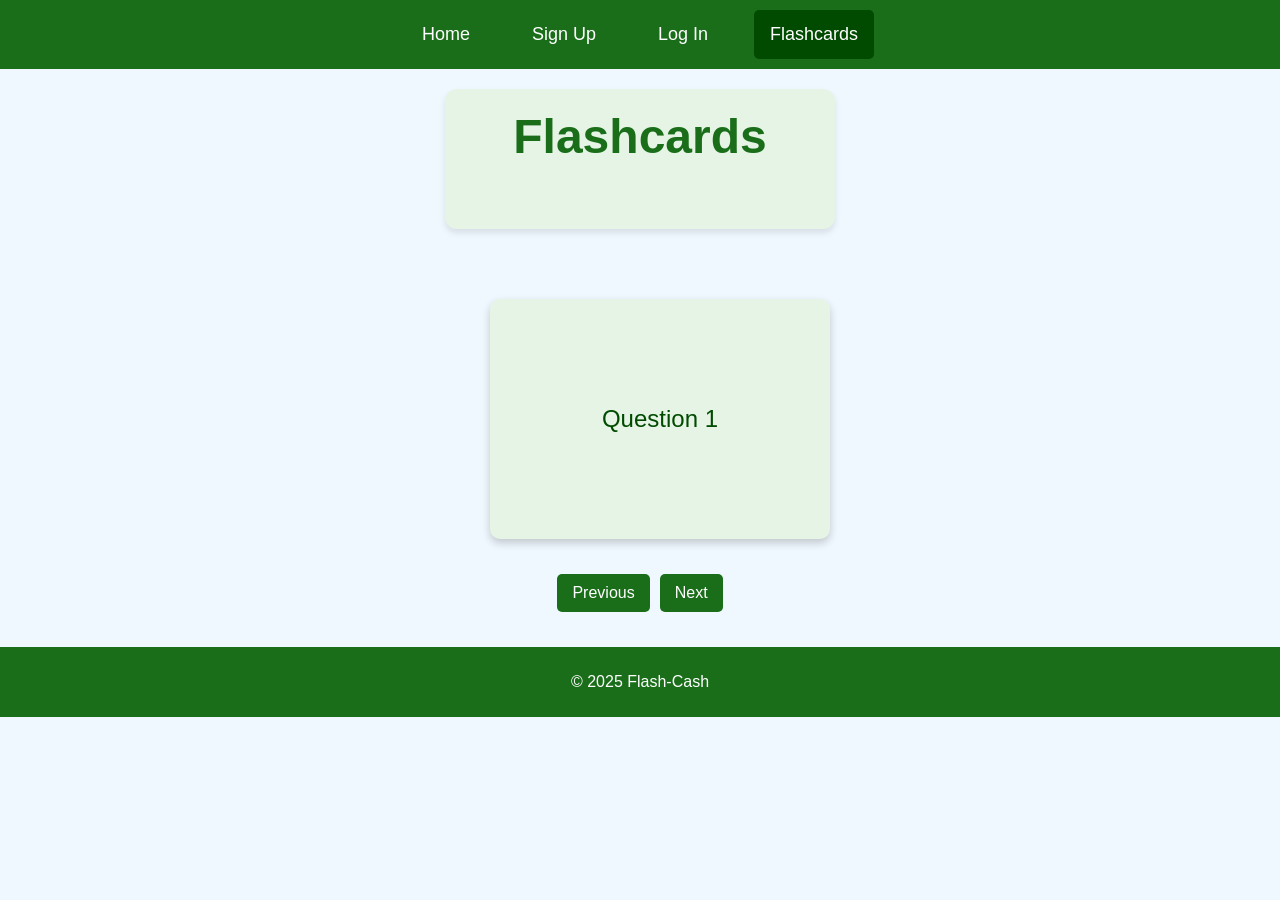
<file: app/templates/prototypes/flashcard.html>
<!DOCTYPE html>
<html lang="en">

<head>
    <meta charset="UTF-8">
    <meta name="viewport" content="width=device-width, initial-scale=1.0">
    <title>Flashcards</title>
    <link rel="stylesheet" href="design.css">
</head>

<body>
    <header>
        <div class="topnav">
            <a href="index.html">Home</a>
            <a href="signup.html">Sign Up</a>
            <a href="login.html">Log In</a>
            <a href="flashcard.html" class="active">Flashcards</a>
        </div>
    </header>

    <main>
        <h1 class="welcome-page-title">Flashcards</h1>
        <div class="flashcard-container">
            <div class="flashcard" onclick="flipCard()">
                <div class="flashcard-inner">
                    <div class="flashcard-front" id="flashcard-front">Question 1</div>
                    <div class="flashcard-back" id="flashcard-back">Answer 1</div>
                </div>
            </div>
        </div>

        <div class="nav-buttons">
            <button onclick="prevCard()">Previous</button>
            <button onclick="nextCard()">Next</button>
        </div>
    </main>

    <footer>
        <p>© 2025 Flash-Cash </p>
    </footer>

    <script src="script.js"></script>
</body>

</html>
</file>
<file: app/templates/prototypes/design.css>
/* Global Styles */
body {
    font-family: Arial, sans-serif;
    margin: 0;
    padding: 0;
    background-color: #F0F8FF;
}

/* Navigation Bar */
.topnav {
    background-color: #1A6E1A; /* Darker Forest Green */
    overflow: hidden;
    display: flex;
    justify-content: center;
    padding: 10px 0;
}

.topnav a {
    color: #FFFFFF; /* White */
    text-align: center;
    padding: 14px 16px;
    text-decoration: none;
    font-size: 18px;
    margin: 0 15px;
}

.topnav a:hover {
    background-color: #006666; /* Slightly darker Teal */
    border-radius: 5px;
    padding: 14px 16px;
}

.active {
    background-color: #004B00; /* Darker Dark Green */
    border-radius: 5px;
}

/* Welcome Section (Index Page) */
.welcome-page-title {
    text-align: center;
    font-size: 3em;
    width: 350px;
    height: 100px;
    margin: 20px auto;
    color: #1A6E1A;
    background-color: #E6F4E6;
    border-radius: 12px;
    box-shadow: 0 4px 6px rgba(0, 0, 0, 0.1);
    padding: 20px;
}

.welcome-page-description {
    text-align: center;
    font-size: 1.5em;
    margin: 20px auto;
    color: #004B00;
    background-color: #E6F4E6;
    padding: 15px;
    max-width: 60%;
    border-radius: 8px;
}

/* Buttons (Index Page) */
.welcome-btn {
    text-align: center;
    background-color: #1A6E1A;
    color: #FFFFFF;
    padding: 14px 20px;
    margin: 16px auto;
    border: none;
    cursor: pointer;
    width: 200px;
    font-size: 1.5em;
    display: block;
    text-align: center;
    text-decoration: none;
    border-radius: 5px;
}

.welcome-btn:hover {
    background-color: #006666;
}

/* Flashcard Styles */
.flashcard-container {
    display: flex;
    justify-content: center;
    align-items: center;
    height: 300px;
    margin-top: 20px;
}

.flashcard {
    width: 300px;
    height: 200px;
    perspective: 1000px;
    cursor: pointer;
}

.flashcard-inner {
    width: 100%;
    height: 100%;
    text-align: center;
    position: relative;
    transform-style: preserve-3d;
    transition: transform 0.6s;
}

.flashcard.flipped .flashcard-inner {
    transform: rotateY(180deg);
}

.flashcard-front, .flashcard-back {
    width: 100%;
    height: 100%;
    position: absolute;
    backface-visibility: hidden;
    display: flex;
    align-items: center;
    justify-content: center;
    font-size: 1.5em;
    border-radius: 10px;
    box-shadow: 0 4px 8px rgba(0, 0, 0, 0.2);
    background-color: #E6F4E6;
    color: #004B00;
    padding: 20px;
}

.flashcard-back {
    background-color: #1A6E1A;
    color: #FFFFFF;
    transform: rotateY(180deg);
}

/* Navigation Buttons (Flashcards) */
.nav-buttons {
    display: flex;
    justify-content: center;
    margin-top: 20px;
}

.nav-buttons button {
    background-color: #1A6E1A;
    color: #FFFFFF;
    padding: 10px 15px;
    border: none;
    cursor: pointer;
    margin: 5px;
    border-radius: 5px;
    font-size: 16px;
}

.nav-buttons button:hover {
    background-color: #006666;
}

/* Footer */
footer {
    text-align: center;
    margin-top: 30px;
    padding: 10px;
    background-color: #1A6E1A;
    color: white;
}

footer a {
    color: white;
    text-decoration: none;
}

footer a:hover {
    text-decoration: underline;
}
</file>
